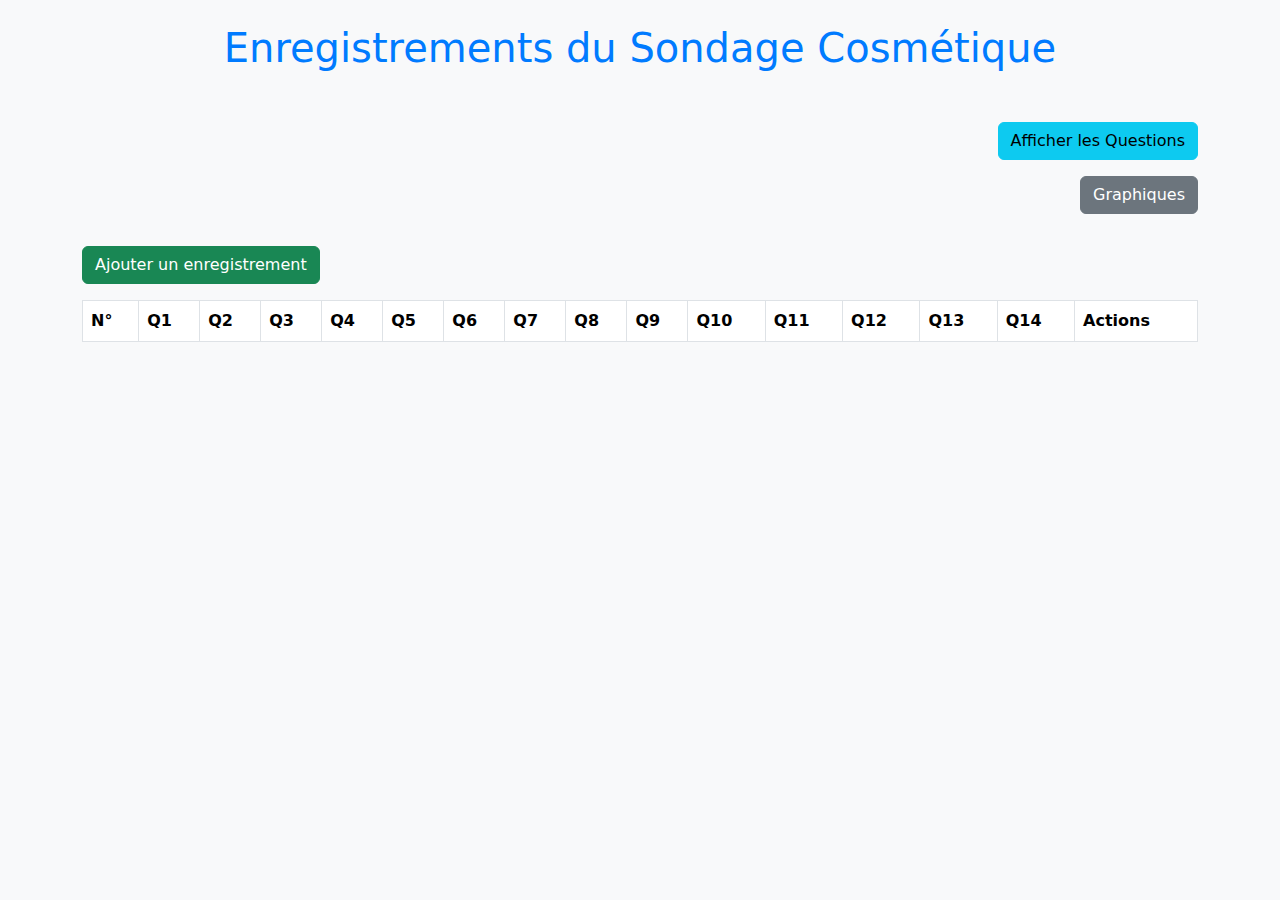
<file: index.html>
<!DOCTYPE html>
<html lang="en">
  <head>
    <meta charset="UTF-8" />
    <meta name="viewport" content="width=device-width, initial-scale=1.0" />
    <title>Tableau des Enregistrements</title>
    <link
      rel="stylesheet"
      href="https://cdn.jsdelivr.net/npm/bootstrap@5.3.0-alpha1/dist/css/bootstrap.min.css"
    />
    <link rel="stylesheet" href="style.css" />
  </head>
  <body>
    <div class="container my-4">
      <h1 class="text-center">Enregistrements du Sondage Cosmétique</h1>

      <!-- Bouton pour afficher les questions -->
      <div class="text-end mb-3">
        <button class="btn btn-info" onclick="showQuestionsPopup()">
          Afficher les Questions
        </button>
      </div>

      <div class="text-end mb-3">
        <a href="graphique.html" class="btn btn-secondary mb-3">Graphiques</a>
      </div>

      <!-- Bouton pour ajouter un nouvel enregistrement -->
      <a href="form.html" class="btn btn-success mb-3"
        >Ajouter un enregistrement</a
      >

      <!-- Tableau des enregistrements -->
      <div class="table-responsive">
        <table class="table table-bordered table-striped">
          <thead class="thead-dark">
            <tr>
              <th>N°</th>
              <th>Q1</th>
              <th>Q2</th>
              <th>Q3</th>
              <th>Q4</th>
              <th>Q5</th>
              <th>Q6</th>
              <th>Q7</th>
              <th>Q8</th>
              <th>Q9</th>
              <th>Q10</th>
              <th>Q11</th>
              <th>Q12</th>
              <th>Q13</th>
              <th>Q14</th>
              <th>Actions</th>
            </tr>
          </thead>
          <tbody id="table-body">
            <!-- Les enregistrements seront insérés ici dynamiquement -->
          </tbody>
        </table>
      </div>

      <!-- Modal pour afficher les questions -->
      <div
        class="modal fade"
        id="questionsModal"
        tabindex="-1"
        aria-labelledby="questionsModalLabel"
        aria-hidden="true"
      >
        <div class="modal-dialog">
          <div class="modal-content">
            <div class="modal-header">
              <h5 class="modal-title" id="questionsModalLabel">
                Questions du Sondage
              </h5>
              <button
                type="button"
                class="btn-close"
                data-bs-dismiss="modal"
                aria-label="Close"
              ></button>
            </div>
            <div class="modal-body">
              <ul>
                <li>Q1 : Êtes-vous âgé de :</li>
                <li>Q2 : Dans quelle ville habitez-vous ?</li>
                <li>
                  Q3 : De combien de personne se compose votre foyer (vous
                  inclus) ?
                </li>
                <li>
                  Q4 : Quel type de soins dermo-cosmétiques, utilisez-vous le
                  plus souvent ?
                </li>
                <li>
                  Q5 : En moyenne, quel budget consacrez-vous chaque mois à
                  l’achat de produits dermo-cosmétiques ?
                </li>
                <li>
                  Q6 : À quelle fréquence achetez-vous des produits de soin
                  dermo-cosmétique ?
                </li>
                <li>
                  Q7 : Où effectuez-vous le plus souvent vos achats de produits
                  de soins dermo-cosmétiques ?
                </li>
                <li>
                  Q8 : Quelles sont vos critères d’achat par rapport à un
                  produit de soin ?
                </li>
                <li>
                  Q9 : Quelles marques de produits dermo-cosmétiques
                  achetez-vous en pharmacie (ou/et en parapharmacie) ?
                </li>
                <li>
                  Q10 : Notre pharmacie vous propose-t-elle les marques et les
                  produits dermo-cosmétiques que vous recherchez ?
                </li>
                <li>
                  Q11 : Estimez-vous que les prix de nos produits
                  dermo-cosmétiques sont :
                </li>
                <li>
                  Q12 : Par rapport à l’agencement du rayon dermo-cosmétique,
                  vous est-il facile de trouver les produits que vous recherchez
                  ?
                </li>
                <li>
                  Q13 : Avez-vous eu l’occasion de nous demander conseil dans le
                  domaine dermo-cosmétique ou dermatologique ?
                </li>
                <li>
                  Q14 : Souhaiteriez-vous assister à une animation / mise en
                  avant d’une gamme dermo-cosmétique ?
                </li>
              </ul>
            </div>
          </div>
        </div>
      </div>
    </div>

    <script src="script.js"></script>
    <script src="https://cdn.jsdelivr.net/npm/bootstrap@5.3.0-alpha1/dist/js/bootstrap.bundle.min.js"></script>
  </body>
</html>
</file>
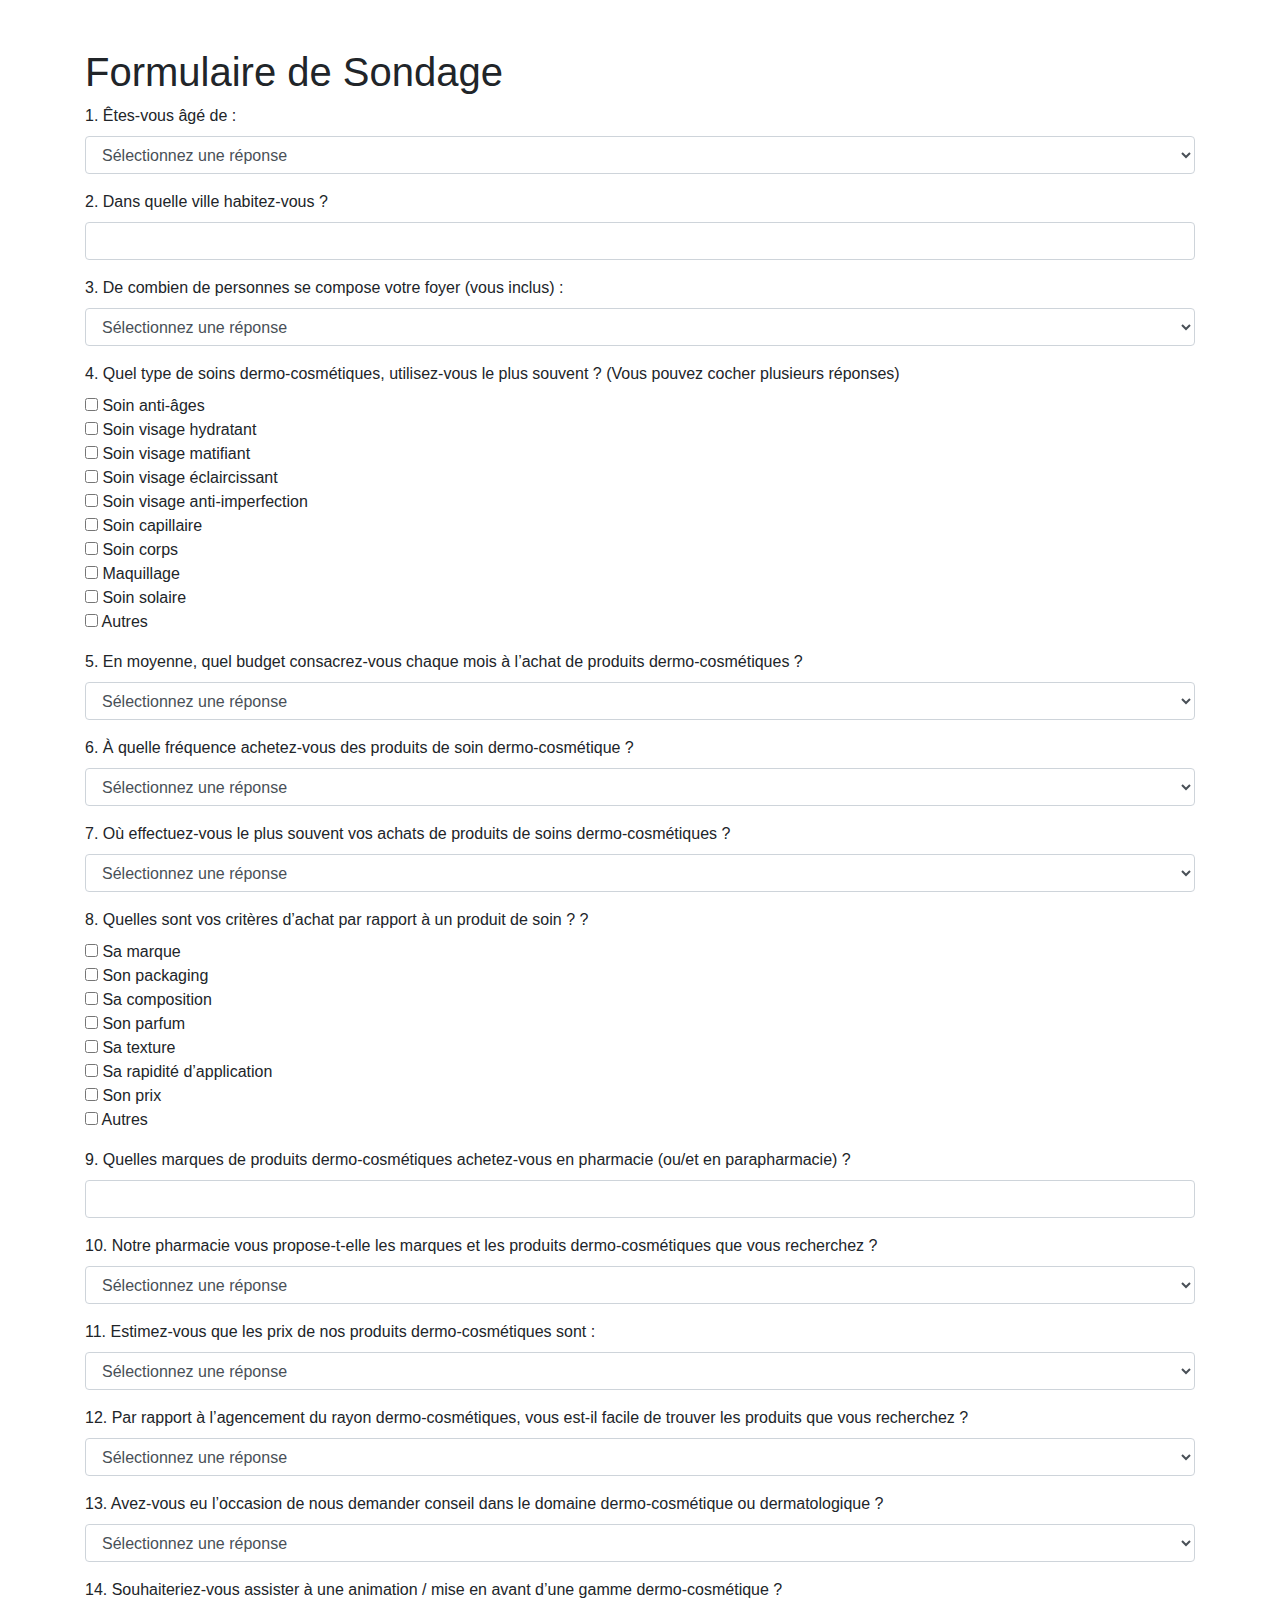
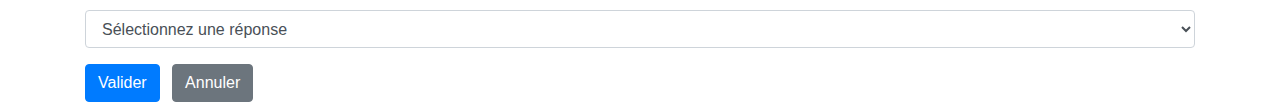
<file: form.html>
<!DOCTYPE html>
<html lang="fr">
  <head>
    <meta charset="UTF-8" />
    <meta name="viewport" content="width=device-width, initial-scale=1.0" />
    <title>Formulaire Sondage</title>
    <link
      rel="stylesheet"
      href="https://stackpath.bootstrapcdn.com/bootstrap/4.3.1/css/bootstrap.min.css"
    />
    <style>
      .hidden {
        display: none;
      }
    </style>
  </head>
  <body>
    <div class="container mt-5">
      <h1>Formulaire de Sondage</h1>

      <!-- Formulaire pour saisir les réponses -->
      <form id="survey-form">
        <input type="hidden" id="editIndex" name="editIndex" />

        <!-- Question 1 -->
        <div class="form-group">
          <label for="q1">1. Êtes-vous âgé de :</label>
          <select class="form-control" id="q1" name="q1">
            <option value="">Sélectionnez une réponse</option>
            <option value="Moins de 20 ans">Moins de 20 ans</option>
            <option value="20 à 30 ans">20 à 30 ans</option>
            <option value="30 à 45 ans">30 à 45 ans</option>
            <option value="45 à 60 ans">45 à 60 ans</option>
            <option value="Plus de 60 ans">Plus de 60 ans</option>
          </select>
        </div>

        <!-- Question 2 -->
        <div class="form-group">
          <label for="q2">2. Dans quelle ville habitez-vous ?</label>
          <input type="text" class="form-control" id="q2" name="q2" />
        </div>

        <!-- Question 3 -->
        <div class="mb-3">
          <label for="q3" class="form-label"
            >3. De combien de personnes se compose votre foyer (vous inclus)
            :</label
          >
          <select class="form-control" id="q3" name="q3">
            <option value="">Sélectionnez une réponse</option>
            <option value="Une personne">Une personne</option>
            <option value="Deux personnes">Deux personnes</option>
            <option value="Trois personnes">Trois personnes</option>
            <option value="Plus de quatre personnes">
              Plus de quatre personnes
            </option>
          </select>
        </div>

        <!-- Question 4 -->
        <div class="mb-3">
          <label for="q4" class="form-label"
            >4. Quel type de soins dermo-cosmétiques, utilisez-vous le plus
            souvent ? (Vous pouvez cocher plusieurs réponses)</label
          >
          <div>
            <input type="checkbox" id="q4_1" name="q4" value="Soin anti-âges" />
            Soin anti-âges<br />
            <input
              type="checkbox"
              id="q4_2"
              name="q4"
              value="Soin visage hydratant"
            />
            Soin visage hydratant<br />
            <input
              type="checkbox"
              id="q4_3"
              name="q4"
              value="Soin visage matifiant"
            />
            Soin visage matifiant<br />
            <input
              type="checkbox"
              id="q4_4"
              name="q4"
              value="Soin visage éclaircissant"
            />
            Soin visage éclaircissant<br />
            <input
              type="checkbox"
              id="q4_5"
              name="q4"
              value="Soin visage anti-imperfection"
            />
            Soin visage anti-imperfection<br />
            <input
              type="checkbox"
              id="q4_6"
              name="q4"
              value="Soin capillaire"
            />
            Soin capillaire<br />
            <input type="checkbox" id="q4_7" name="q4" value="Soin corps" />
            Soin corps<br />
            <input type="checkbox" id="q4_8" name="q4" value="Maquillage" />
            Maquillage<br />
            <input type="checkbox" id="q4_9" name="q4" value="Soin solaire" />
            Soin solaire<br />
            <input type="checkbox" id="q4_10" name="q4" value="Autres" />
            Autres<br />
          </div>
        </div>

        <!-- Question 5 -->
        <div class="mb-3">
          <label for="q5" class="form-label"
            >5. En moyenne, quel budget consacrez-vous chaque mois à l’achat de
            produits dermo-cosmétiques ?</label
          >
          <select class="form-control" id="q5" name="q5">
            <option value="">Sélectionnez une réponse</option>
            <option value="Moins de 15€ par mois">Moins de 15€ par mois</option>
            <option value="Entre 15€ et 30€ par mois">
              Entre 15€ et 30€ par mois
            </option>
            <option value="Plus de 30€ par mois">Plus de 30€ par mois</option>
          </select>
        </div>

        <!-- Question 6 -->
        <div class="mb-3">
          <label for="q6" class="form-label"
            >6. À quelle fréquence achetez-vous des produits de soin
            dermo-cosmétique ?</label
          >
          <select class="form-control" id="q6" name="q6">
            <option value="">Sélectionnez une réponse</option>
            <option value="Plusieurs fois par semaine">
              Plusieurs fois par semaine
            </option>
            <option value="Tous les semaines">Tous les semaines</option>
            <option value="Tous les mois">Tous les mois</option>
            <option value="1 fois par trimestre">1 fois par trimestre</option>
            <option value="Occasionnellement">Occasionnellement</option>
          </select>
        </div>

        <!-- Question 7 -->
        <div class="mb-3">
          <label for="q7" class="form-label"
            >7. Où effectuez-vous le plus souvent vos achats de produits de
            soins dermo-cosmétiques ?</label
          >
          <select class="form-control" id="q7" name="q7">
            <option value="">Sélectionnez une réponse</option>
            <option value="Pharmacie">Pharmacie</option>
            <option value="Parapharmacie">Parapharmacie</option>
            <option value="Parfumerie">Parfumerie</option>
            <option value="Grandes surfaces">Grandes surfaces</option>
            <option value="Internet">Internet</option>
            <option value="Autres">Autres</option>
          </select>
        </div>

        <!-- Question 8 -->
        <div class="mb-3">
          <label for="q8" class="form-label"
            >8. Quelles sont vos critères d’achat par rapport à un produit de
            soin ? ?</label
          >
          <div>
            <input type="checkbox" id="q8_1" name="q8" value="Sa marque" />
            Sa marque<br />
            <input type="checkbox" id="q8_2" name="q8" value="Son packaging" />
            Son packaging<br />
            <input type="checkbox" id="q8_3" name="q8" value="Sa composition" />
            Sa composition<br />
            <input type="checkbox" id="q8_4" name="q8" value="Son parfum" />
            Son parfum<br />
            <input type="checkbox" id="q8_5" name="q8" value="Sa texture" />
            Sa texture<br />
            <input
              type="checkbox"
              id="q8_6"
              name="q8"
              value="Sa rapidité d’application"
            />
            Sa rapidité d’application<br />
            <input type="checkbox" id="q8_7" name="q8" value="Son prix" />
            Son prix<br />
            <input type="checkbox" id="q8_8" name="q8" value="Autres" />
            Autres<br />
          </div>
        </div>

        <!-- Question 9 -->
        <div class="mb-3">
          <label for="q9" class="form-label"
            >9. Quelles marques de produits dermo-cosmétiques achetez-vous en
            pharmacie (ou/et en parapharmacie) ?</label
          >
          <input type="text" class="form-control" id="q9" name="q9" />
        </div>

        <!-- Question 10 -->
        <div class="mb-3">
          <label for="q10" class="form-label"
            >10. Notre pharmacie vous propose-t-elle les marques et les produits
            dermo-cosmétiques que vous recherchez ?</label
          >
          <select
            class="form-control"
            id="q10"
            name="q10"
            onchange="toggleInput(this, 'q10-details', 'Non')"
          >
            <option value="">Sélectionnez une réponse</option>
            <option value="Oui">Oui</option>
            <option value="Non">Non</option>
          </select>
          <input
            type="text"
            class="form-control hidden mt-2"
            id="q10-details"
            name="q10-details"
            placeholder="Lesquelles ?"
            value=""
          />
        </div>

        <!-- Question 11 -->
        <div class="mb-3">
          <label for="q11" class="form-label"
            >11. Estimez-vous que les prix de nos produits dermo-cosmétiques
            sont :</label
          >
          <select class="form-control" id="q11" name="q11">
            <option value="">Sélectionnez une réponse</option>
            <option value="Très compétitifs">Très compétitifs</option>
            <option value="Élevés">Élevés</option>
            <option value="Dans la moyenne des prix généralement pratiqués">
              Dans la moyenne des prix généralement pratiqués
            </option>
          </select>
        </div>

        <!-- Question 12 -->
        <div class="mb-3">
          <label for="q12" class="form-label"
            >12. Par rapport à l’agencement du rayon dermo-cosmétiques, vous
            est-il facile de trouver les produits que vous recherchez ?</label
          >
          <select class="form-control" id="q12" name="q12">
            <option value="">Sélectionnez une réponse</option>
            <option value="Oui">Oui</option>
            <option value="Non">Non</option>
          </select>
        </div>

        <!-- Question 13 -->
        <div class="mb-3">
          <label for="q13" class="form-label"
            >13. Avez-vous eu l’occasion de nous demander conseil dans le
            domaine dermo-cosmétique ou dermatologique ?</label
          >
          <select
            class="form-control"
            id="q13"
            name="q13"
            onchange="toggleInput(this, 'q13-details', 'Oui')"
          >
            <option value="">Sélectionnez une réponse</option>
            <option value="Oui">Oui</option>
            <option value="Non">Non</option>
          </select>
          <input
            type="text"
            class="form-control hidden mt-2"
            id="q13-details"
            name="q13-details"
            placeholder="Avez-vous été satisfait de notre conseil ?"
            value=""
          />
        </div>

        <!-- Question 14 -->
        <div class="mb-3">
          <label for="q14" class="form-label"
            >14. Souhaiteriez-vous assister à une animation / mise en avant
            d’une gamme dermo-cosmétique ?</label
          >
          <select
            class="form-control"
            id="q14"
            name="q14"
            onchange="toggleInput(this, 'q14-details', 'Oui')"
          >
            <option value="">Sélectionnez une réponse</option>
            <option value="Oui">Oui</option>
            <option value="Non">Non</option>
          </select>
          <input
            type="text"
            class="form-control hidden mt-2"
            id="q14-details"
            name="q14-details"
            placeholder="Sur quelle gamme ?"
            value=""
          />
        </div>

        <!-- Boutons de validation -->
        <button type="button" class="btn btn-primary" onclick="saveData()">
          Valider
        </button>
        <a href="index.html" class="btn btn-secondary ml-2">Annuler</a>
      </form>
    </div>

    <script src="script.js"></script>
    <script src="scriptForm.js"></script>
    <script>
      // Fonction pour afficher/masquer l'input en fonction de la sélection
      function toggleInput(selectElement, inputId, requiredValue) {
        const inputElement = document.getElementById(inputId);
        if (selectElement.value === requiredValue) {
          inputElement.classList.remove("hidden");
        } else {
          inputElement.classList.add("hidden");
        }
      }
    </script>
  </body>
</html>
</file>
<file: style.css>
body {
    background-color: #f8f9fa;
}

h1 {
    color: #007bff;
    margin-bottom: 30px;
}

.table-responsive {
    max-height: 600px;
    overflow-y: auto;
}

form {
    padding: 20px;
    background-color: white;
    border-radius: 8px;
    box-shadow: 0 0 10px rgba(0, 0, 0, 0.1);
}

label {
    font-weight: bold;
}

button {
    margin-top: 20px;
}

.chart-container {
    width: 10%;
    margin-bottom: 30px;
    text-align: center;
}

.hidden {
    display: none;
}
</file>
